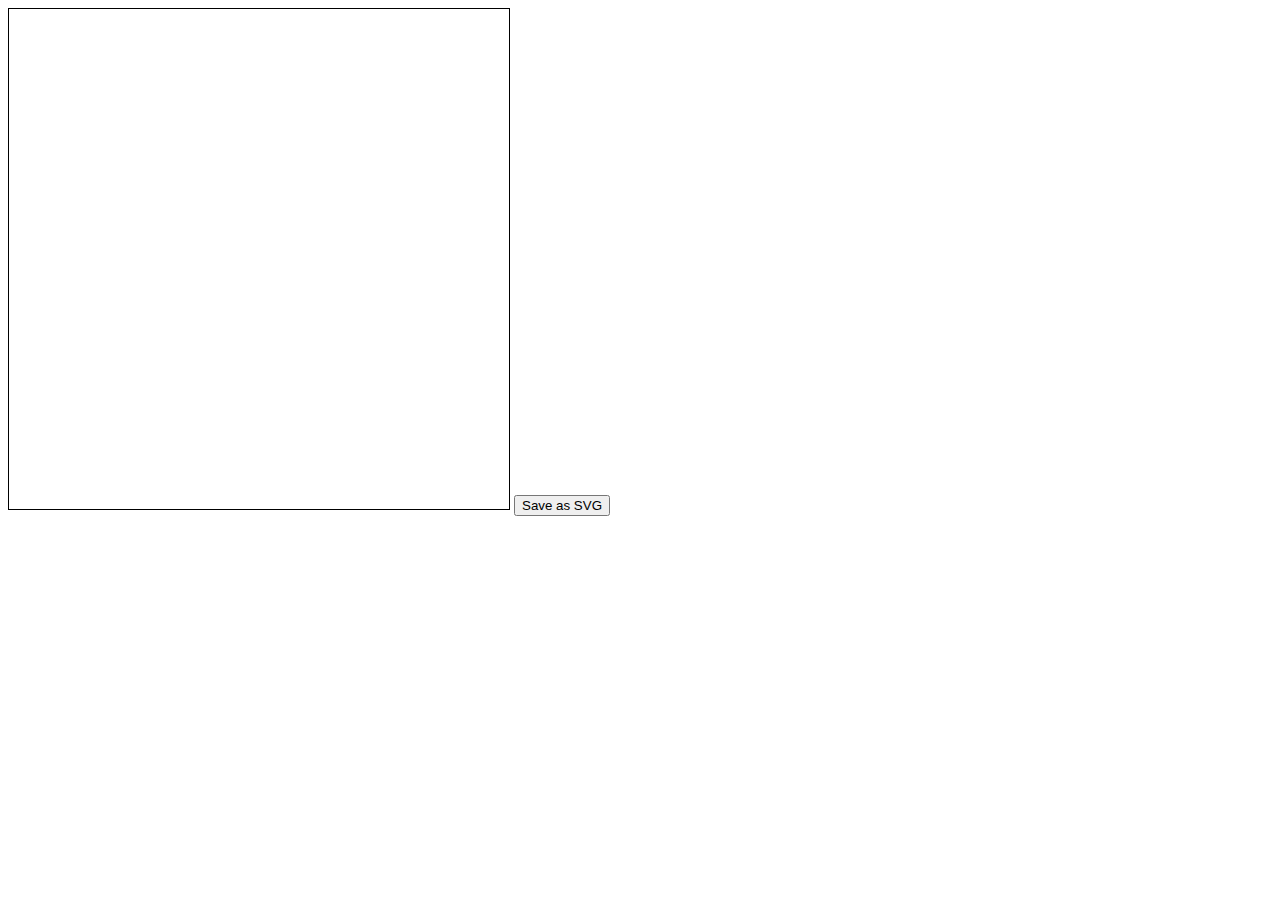
<file: templates/draw.html>
<!DOCTYPE html>
<html>
<head>
    <title>Draw and Save as SVG</title>
    <script src="https://ajax.googleapis.com/ajax/libs/jquery/3.5.1/jquery.min.js"></script>
</head>
<body>
    <canvas id="canvas" width="500" height="500" style="border:1px solid #000000;"></canvas>
    <button id="saveBtn">Save as SVG</button>

    <script>
        var canvas = document.getElementById('canvas');
        var ctx = canvas.getContext('2d');
        var drawing = false;

        function startDrawing(e) {
            drawing = true;
            draw(e);
        }

        function endDrawing() {
            drawing = false;
            ctx.beginPath();
        }

        function draw(e) {
            if (!drawing) return;
            ctx.lineWidth = 2;
            ctx.lineCap = 'round';
            ctx.lineTo(e.clientX - canvas.offsetLeft, e.clientY - canvas.offsetTop);
            ctx.stroke();
            ctx.beginPath();
            ctx.moveTo(e.clientX - canvas.offsetLeft, e.clientY - canvas.offsetTop);
        }

        canvas.addEventListener('mousedown', startDrawing);
        canvas.addEventListener('mouseup', endDrawing);
        canvas.addEventListener('mousemove', draw);

        document.getElementById('saveBtn').addEventListener('click', function() {
            var svgData = '<svg width="500" height="500" xmlns="http://www.w3.org/2000/svg">' +
                '<foreignObject width="100%" height="100%">' +
                '<canvas xmlns="http://www.w3.org/1999/xhtml" width="500" height="500">' +
                canvas.toDataURL() +
                '</canvas>' +
                '</foreignObject>' +
                '</svg>';
            $.post('/save', {svg: svgData}, function(response) {
                alert(response);
            });
        });
    </script>
</body>
</html>
</file>
